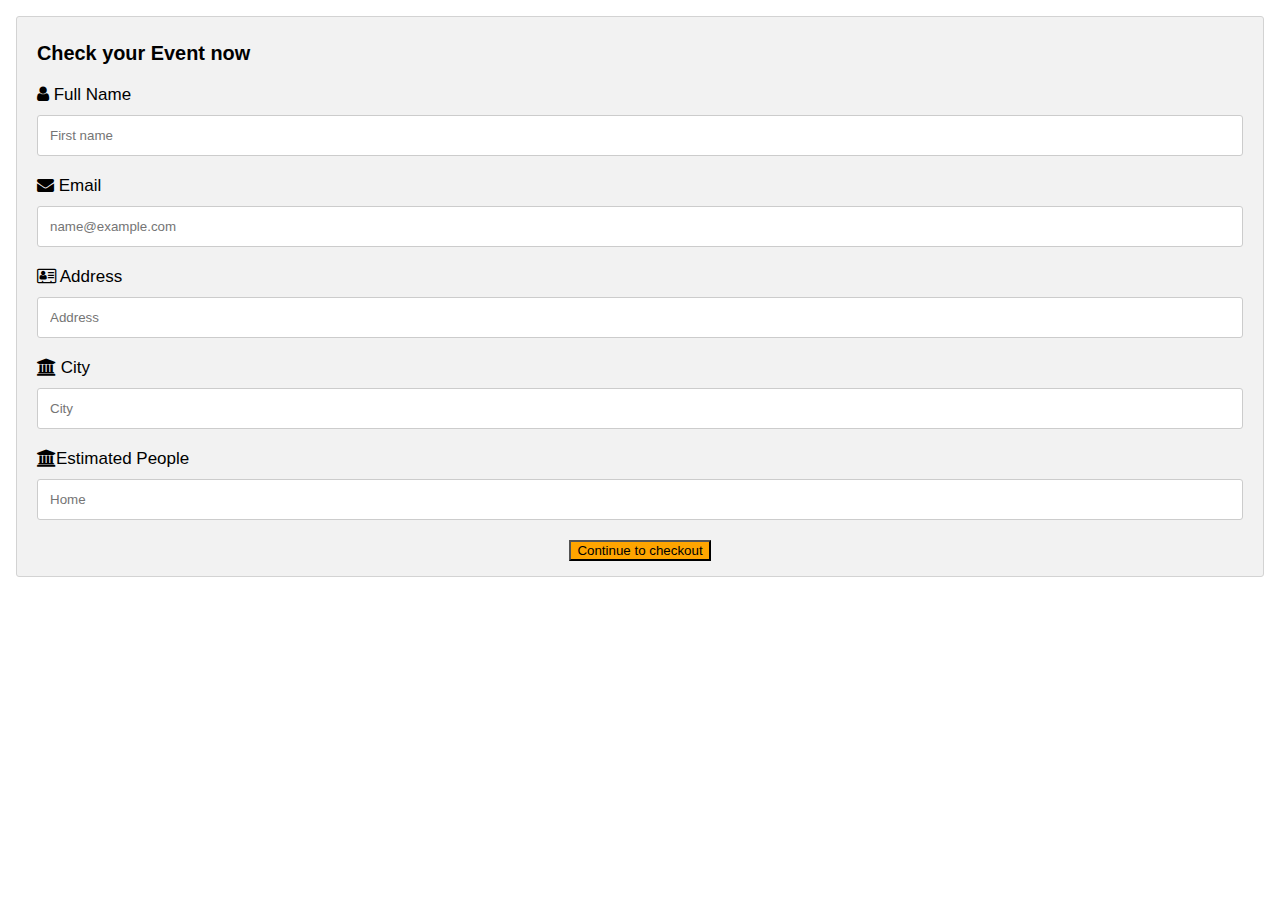
<file: homestay/src/main/resources/templates/Checkout.html>
<!DOCTYPE html>
<html>
<head>
<meta name="viewport" content="width=device-width, initial-scale=1">
<link rel="stylesheet" href="https://cdnjs.cloudflare.com/ajax/libs/font-awesome/4.7.0/css/font-awesome.min.css">
<title>Check it now</title>
<style>
body {
  font-family: Arial;
  font-size: 17px;
  padding: 8px;
}
* {
  box-sizing: border-box;
}
.row {
  display: -ms-flexbox; /* IE10 */
  display: flex;
  -ms-flex-wrap: wrap; /* IE10 */
  flex-wrap: wrap;
  margin: 0 -16px;
}
.col-25 {
  -ms-flex: 25%; /* IE10 */
  flex: 25%;
}
.col-50 {
  -ms-flex: 50%; /* IE10 */
  flex: 50%;
}
.col-75 {
  -ms-flex: 75%; /* IE10 */
  flex: 75%;
}
.col-25,
.col-50,
.col-75 {
  padding: 0 16px;
}
.container {
  background-color: #f2f2f2;
  padding: 5px 20px 15px 20px;
  border: 1px solid lightgrey;
  border-radius: 3px;
}
input[type=text] {
  width: 100%;
  margin-bottom: 20px;
  padding: 12px;
  border: 1px solid #ccc;
  border-radius: 3px;
}
label {
  margin-bottom: 10px;
  display: block;
}
.icon-container {
  margin-bottom: 20px;
  padding: 7px 0;
  font-size: 24px;
}
.btn {
  background-color: #4CAF50;
  color: white;
  padding: 12px;
  margin: 10px 0;
  border: none;
  width: 100%;
  border-radius: 3px;
  cursor: pointer;
  font-size: 17px;
}
.btn:hover {
  background-color: #45a049;
}
a {
  color: #2196F3;
}
hr {
  border: 1px solid lightgrey;
}
span.price {
  float: right;
  color: grey;
}
/* Responsive layout - when the screen is less than 800px wide, make the two columns stack on top of each other instead of next to each other (also change the direction - make the "cart" column go on top) */
@media (max-width: 800px) {
  .row {
    flex-direction: column-reverse;
  }
  .col-25 {
    margin-bottom: 20px;
  }
    
}
</style>
</head>
<body>
<div class="row">
  <div class="col-75">
    <div class="container">
      <form action="/checknowdata" method="POST">
        <div class="row">
          <div class="col-50">
            <h3>Check your Event now</h3>
            <label for="fname"><i class="fa fa-user"></i> Full Name</label>
            <input type="text" id="fname" name="fname" placeholder="First name" required>
            <label for="email"><i class="fa fa-envelope"></i> Email</label>
            <input type="text" id="email" name="email" placeholder="name@example.com" required>
            <label for="adr"><i class="fa fa-address-card-o"></i> Address</label>
            <input type="text" id="adr" name="addrs" placeholder="Address">
            <label for="city"><i class="fa fa-institution"></i> City</label>
            <input type="text" id="city" name="city" placeholder="City" required>
            <label for="Housename"><i class="fa fa-institution"></i>Estimated People</label>
            <input type="text" id="home" name="home" placeholder="Home" required>
            <center>
          <input class="button"type="submit" value="Continue to checkout">
             </center>
         <style>
           .button{
        background-color:orange;
        
       }
         </style>
        </div>
       
       

      </form>
    </div>
  </div>
</div>
</body>
</html>
</file>
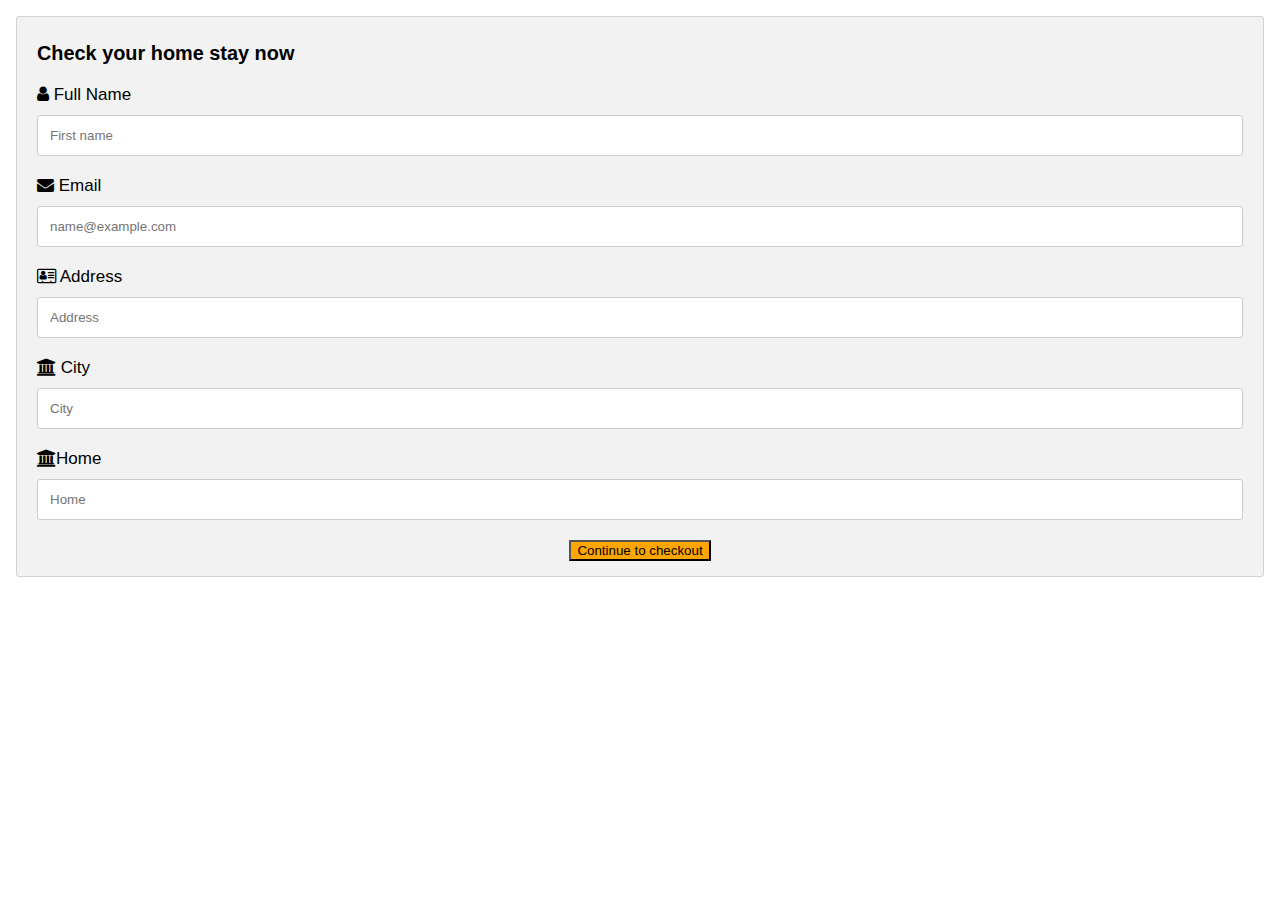
<file: homestay/bin/src/main/resources/templates/Checkout.html>
<!DOCTYPE html>
<html>
<head>
<meta name="viewport" content="width=device-width, initial-scale=1">
<link rel="stylesheet" href="https://cdnjs.cloudflare.com/ajax/libs/font-awesome/4.7.0/css/font-awesome.min.css">
<title>Check it now</title>
<style>
body {
  font-family: Arial;
  font-size: 17px;
  padding: 8px;
}
* {
  box-sizing: border-box;
}
.row {
  display: -ms-flexbox; /* IE10 */
  display: flex;
  -ms-flex-wrap: wrap; /* IE10 */
  flex-wrap: wrap;
  margin: 0 -16px;
}
.col-25 {
  -ms-flex: 25%; /* IE10 */
  flex: 25%;
}
.col-50 {
  -ms-flex: 50%; /* IE10 */
  flex: 50%;
}
.col-75 {
  -ms-flex: 75%; /* IE10 */
  flex: 75%;
}
.col-25,
.col-50,
.col-75 {
  padding: 0 16px;
}
.container {
  background-color: #f2f2f2;
  padding: 5px 20px 15px 20px;
  border: 1px solid lightgrey;
  border-radius: 3px;
}
input[type=text] {
  width: 100%;
  margin-bottom: 20px;
  padding: 12px;
  border: 1px solid #ccc;
  border-radius: 3px;
}
label {
  margin-bottom: 10px;
  display: block;
}
.icon-container {
  margin-bottom: 20px;
  padding: 7px 0;
  font-size: 24px;
}
.btn {
  background-color: #4CAF50;
  color: white;
  padding: 12px;
  margin: 10px 0;
  border: none;
  width: 100%;
  border-radius: 3px;
  cursor: pointer;
  font-size: 17px;
}
.btn:hover {
  background-color: #45a049;
}
a {
  color: #2196F3;
}
hr {
  border: 1px solid lightgrey;
}
span.price {
  float: right;
  color: grey;
}
/* Responsive layout - when the screen is less than 800px wide, make the two columns stack on top of each other instead of next to each other (also change the direction - make the "cart" column go on top) */
@media (max-width: 800px) {
  .row {
    flex-direction: column-reverse;
  }
  .col-25 {
    margin-bottom: 20px;
  }
    
}
</style>
</head>
<body>
<div class="row">
  <div class="col-75">
    <div class="container">
      <form action="/checknowdata" method="POST">
        <div class="row">
          <div class="col-50">
            <h3>Check your home stay now</h3>
            <label for="fname"><i class="fa fa-user"></i> Full Name</label>
            <input type="text" id="fname" name="fname" placeholder="First name" required>
            <label for="email"><i class="fa fa-envelope"></i> Email</label>
            <input type="text" id="email" name="email" placeholder="name@example.com" required>
            <label for="adr"><i class="fa fa-address-card-o"></i> Address</label>
            <input type="text" id="adr" name="addrs" placeholder="Address">
            <label for="city"><i class="fa fa-institution"></i> City</label>
            <input type="text" id="city" name="city" placeholder="City" required>
            <label for="Housename"><i class="fa fa-institution"></i>Home</label>
            <input type="text" id="home" name="home" placeholder="Home" required>
            <center>
          <input class="button"type="submit" value="Continue to checkout">
             </center>
         <style>
           .button{
        background-color:orange;
        
       }
         </style>
        </div>
       
       

      </form>
    </div>
  </div>
</div>
</body>
</html>
</file>
